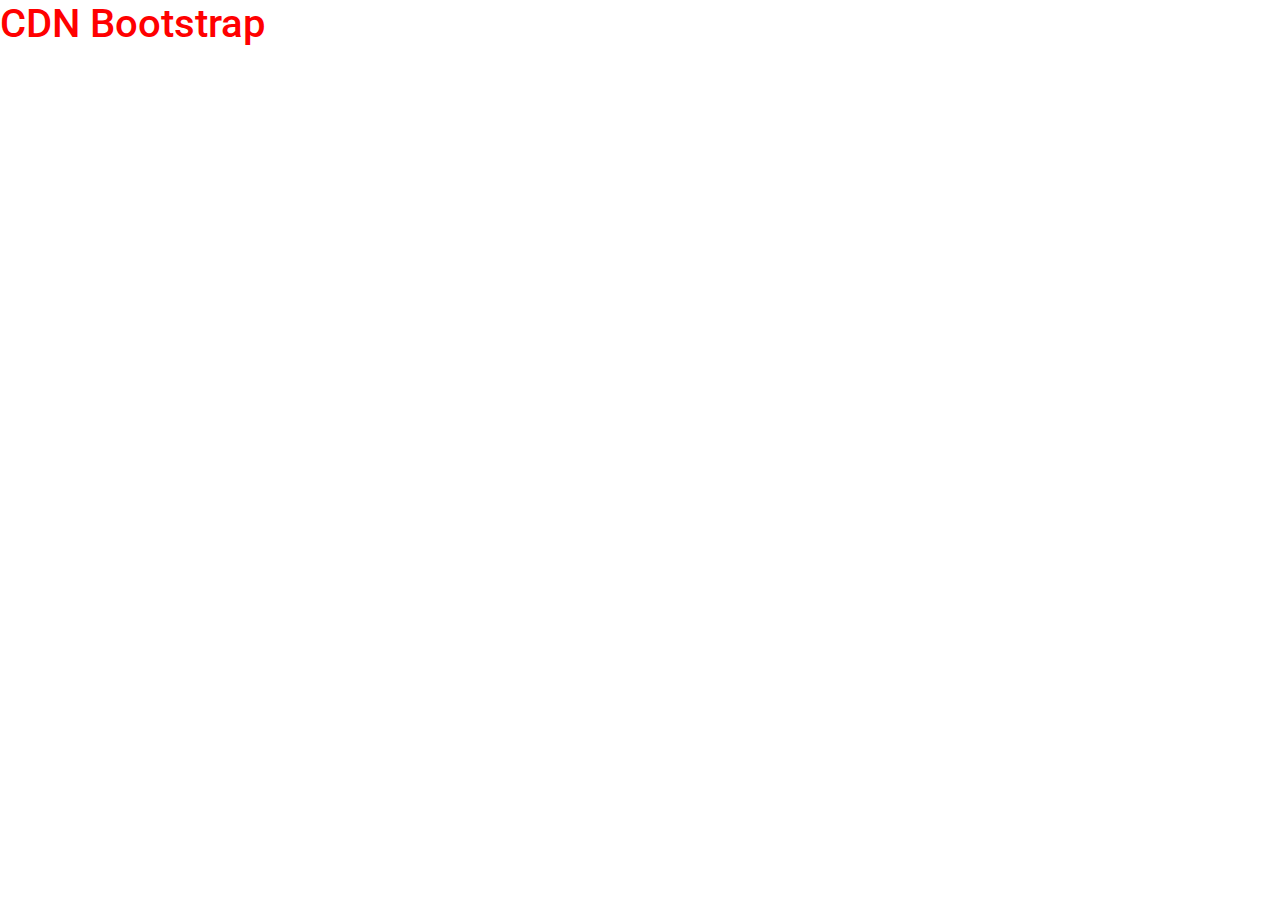
<file: CDN/index.html>
<!DOCTYPE html>
<html lang="en">
<head>
    <meta charset="UTF-8">
    <meta name="viewport" content="width=device-width, initial-scale=1.0">
    
    <link rel="stylesheet" href="https://stackpath.bootstrapcdn.com/bootstrap/4.5.2/css/bootstrap.min.css">
    <link href="https://fonts.googleapis.com/css2?family=Roboto:wght@500&display=swap" rel="stylesheet">
    <link rel="stylesheet" href="style.css">
    <title>CDN Bootstrap</title>

</head>
<body>

    <h1>CDN Bootstrap</h1>
    
</body>
</html>
</file>
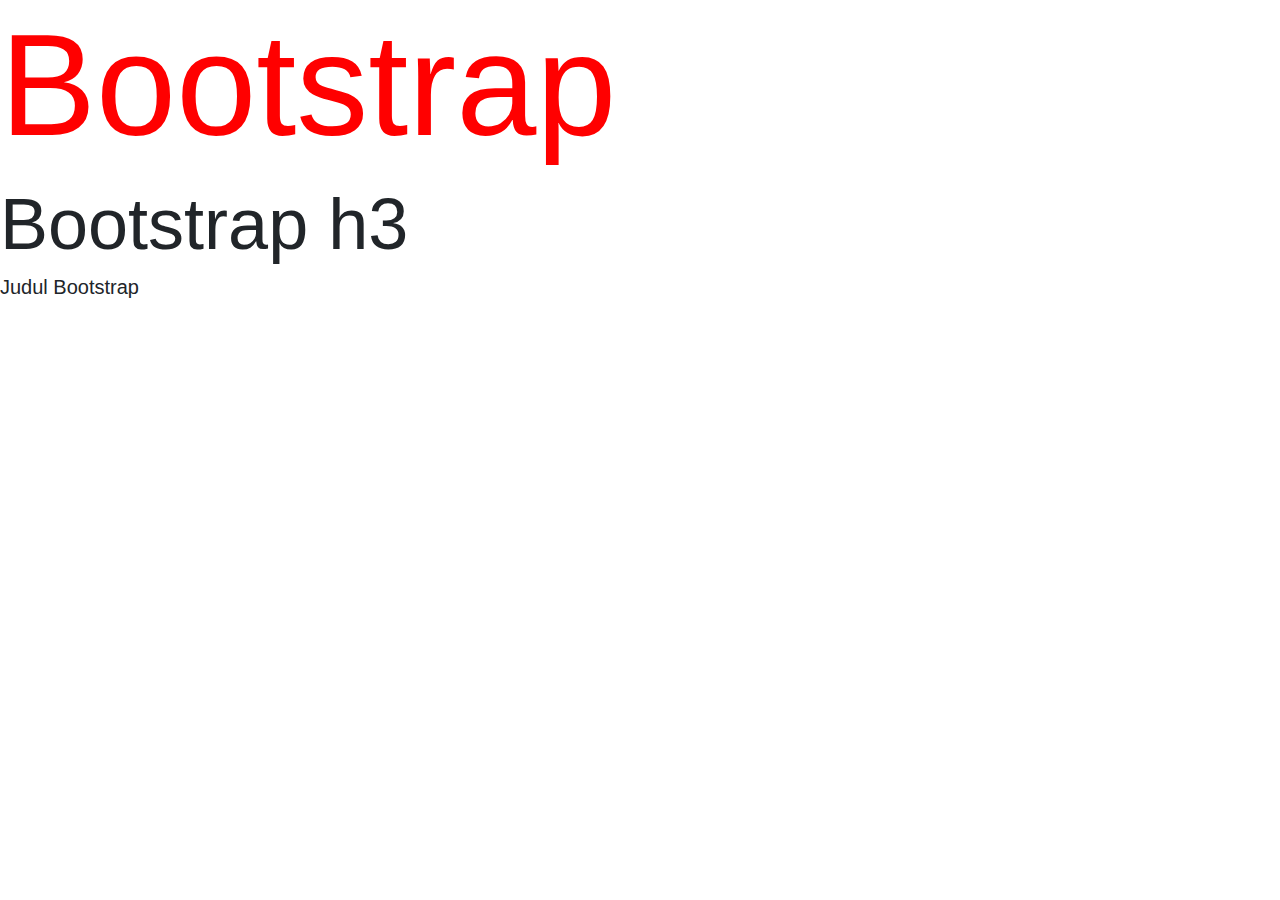
<file: manual/index.html>
<!DOCTYPE html>
<html lang="en">
<head>
    <meta charset="UTF-8">
    <meta name="viewport" content="width=device-width, initial-scale=1.0">
    <title>Document</title>
    
    <link rel="stylesheet" href="css/bootstrap.css">
    <link rel="stylesheet" href="css/style.css">
</head>
<body>
<h1>Bootstrap</h1>

<h3 class="display-3"> Bootstrap h3</h3>
<h2 class="lead"> Judul Bootstrap </h2>


</body>
</html>
</file>
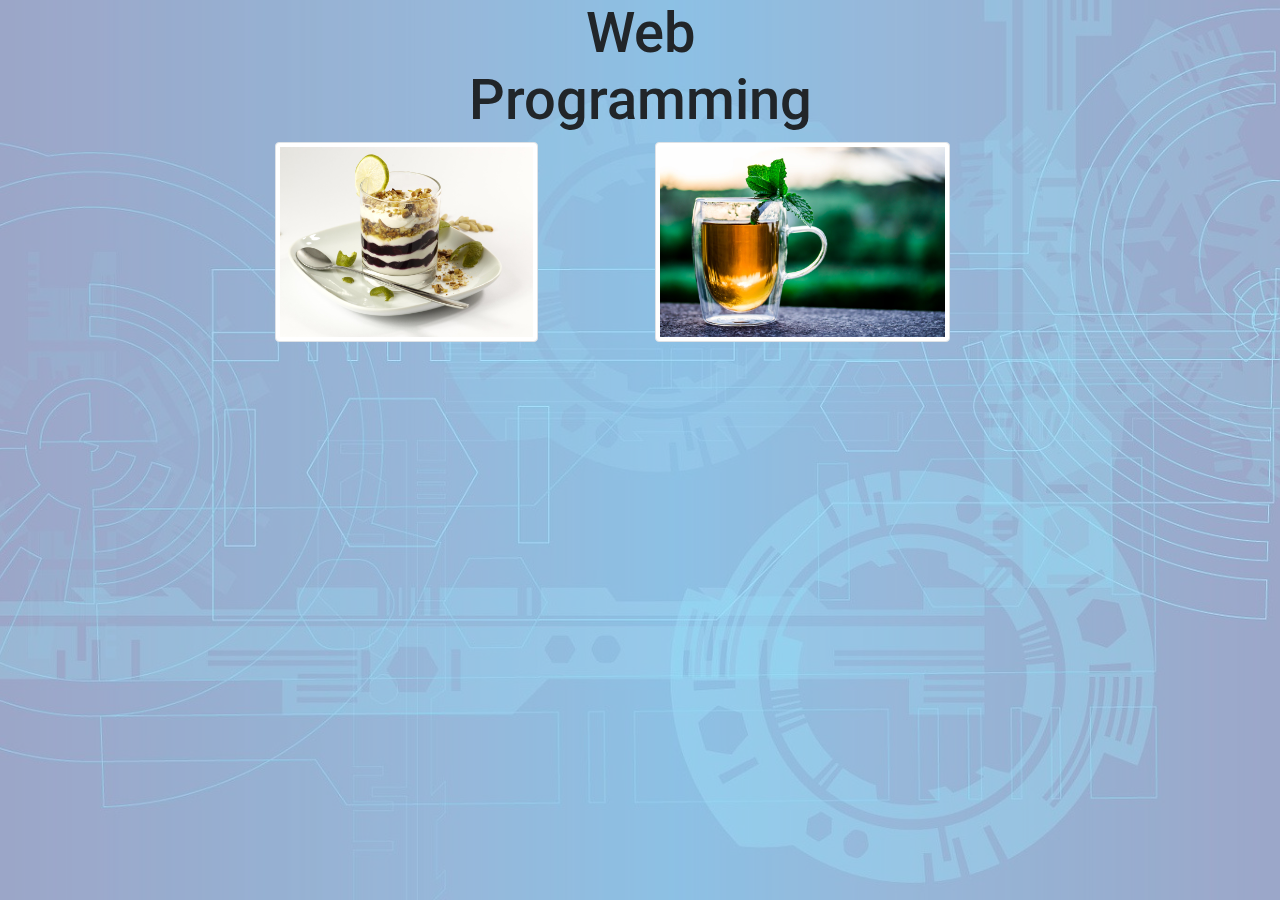
<file: layout/flexcss/index.html>
<!DOCTYPE html>
<html lang="en">
<head>
    <meta charset="UTF-8">
    <meta name="viewport" content="width=device-width, initial-scale=1.0">
    
    <link rel="stylesheet" href="https://stackpath.bootstrapcdn.com/bootstrap/4.5.2/css/bootstrap.min.css">
    <link href="https://fonts.googleapis.com/css2?family=Roboto:wght@500&display=swap" rel="stylesheet">
    <link rel="stylesheet" href="style3.css">
    <title>Layout flex bootstrap implement</title>


</head>
<body>



    <div class="container">
        <div class="row justify-content-center text-center">
            <div class="col-md-4 align-self-center">
                <h1>Web Programming</h1>
            </div>
        </div>

        <div class="row justify-content-center">
            <div class="col-md-4">
                <img src="../../desert1.jpg" alt="gambar1" class="img-thumbnail ukurangambar">
            </div>
            <div class="col-md-4">
                <img src="../../tea.jpg" alt="gambar2" class="img-thumbnail ukurangambar">
            </div>
        </div>


    </div>


   

    
  
    
</body>
</html>
</file>
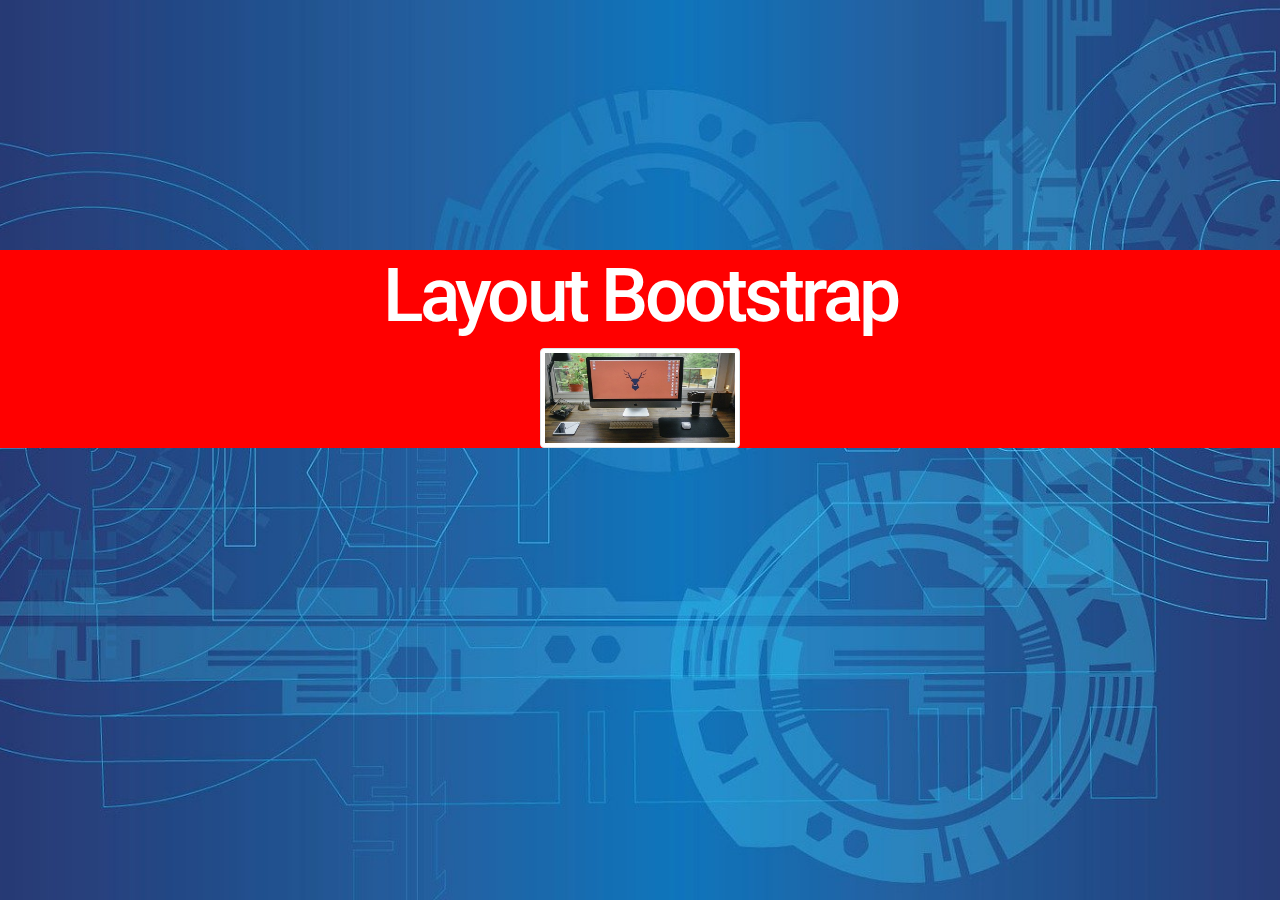
<file: layout/layout1.html>
<!DOCTYPE html>
<html lang="en">
<head>
    <meta charset="UTF-8">
    <meta name="viewport" content="width=device-width, initial-scale=1.0">
    
    <link rel="stylesheet" href="https://stackpath.bootstrapcdn.com/bootstrap/4.5.2/css/bootstrap.min.css">
    <link href="https://fonts.googleapis.com/css2?family=Roboto:wght@500&display=swap" rel="stylesheet">
    <link rel="stylesheet" href="style.css">
    <title>Layout Bootstrap</title>

</head>
<body>

    
    <div class="container-fluid con">
        <h1 class="judul">Layout Bootstrap</h1>
        <img src="img/apple.jpg" alt="apple" class="gmbr d-block img-thumbnail mx-auto" >
    
    </div>
    
</body>
</html>
</file>
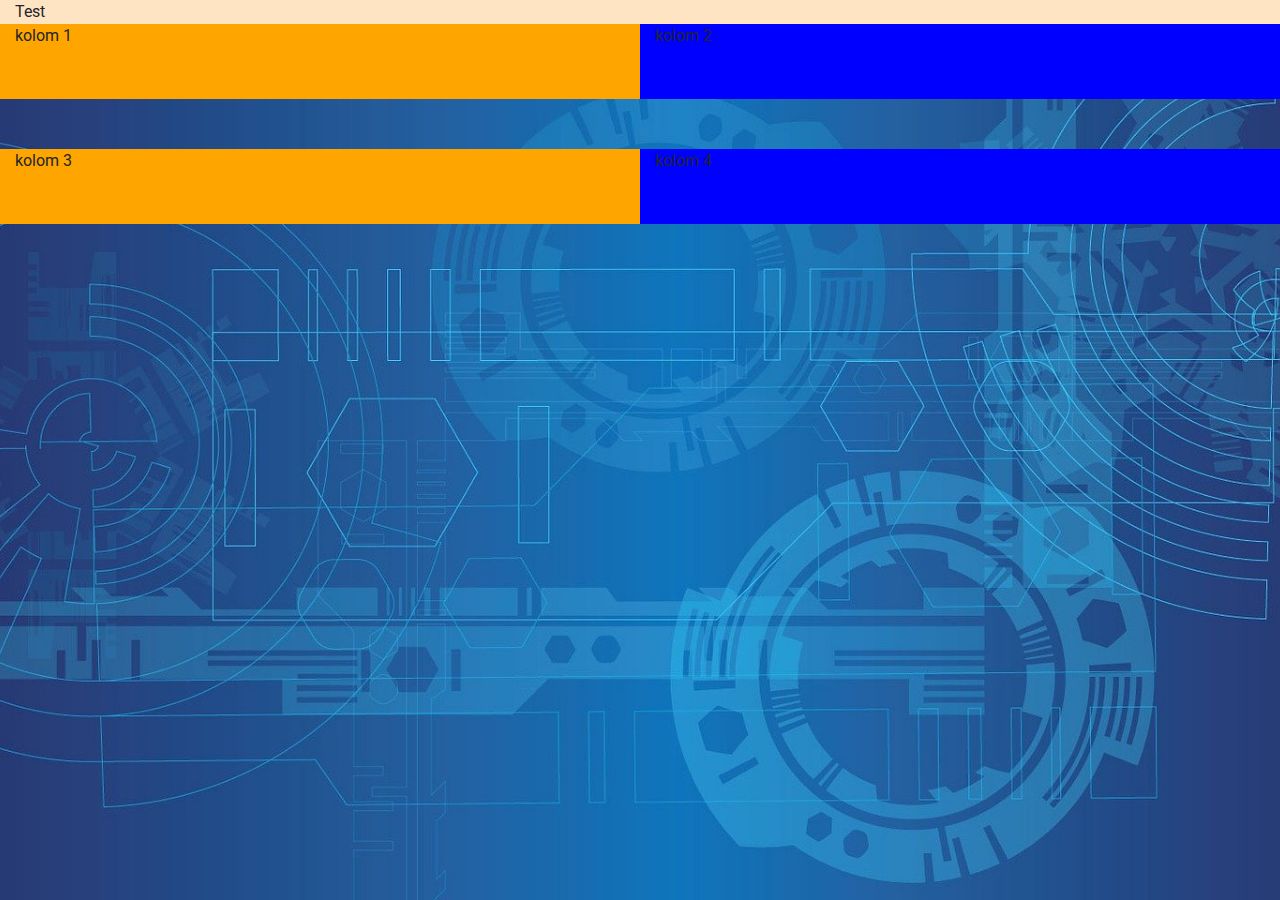
<file: layout/layout2.html>
<!DOCTYPE html>
<html lang="en">
<head>
    <meta charset="UTF-8">
    <meta name="viewport" content="width=device-width, initial-scale=1.0">
    
    <link rel="stylesheet" href="https://stackpath.bootstrapcdn.com/bootstrap/4.5.2/css/bootstrap.min.css">
    <link href="https://fonts.googleapis.com/css2?family=Roboto:wght@500&display=swap" rel="stylesheet">
    <link rel="stylesheet" href="style.css">
    <title>Layout grid  media query bootstrap</title>

<style>

    .warna {
        background-color: bisque;
       
    }
/*xs*/
    @media (max-width: 575px){
        .warna {
            background-color:green;
            
        }
    }
/*sm*/
    @media (min-width: 576px) and (max-width: 767px){
        .warna {
            background-color: indigo;
            
        }
    }

</style>
</head>
<body>

    <div class="container-fluid warna">Test</div>

    <div class="container-fluid">
        <div class="row tinggi">
            <div class="col orange">
                kolom 1
            </div>
            <div class="col biru">
                kolom 2
            </div>
            <div class="w-100"></div>
            <div class="col orange">
                kolom 3
            </div>
            <div class="col biru">
                kolom 4
            </div>
            
        </div>
    </div>

    
  
    
</body>
</html>
</file>
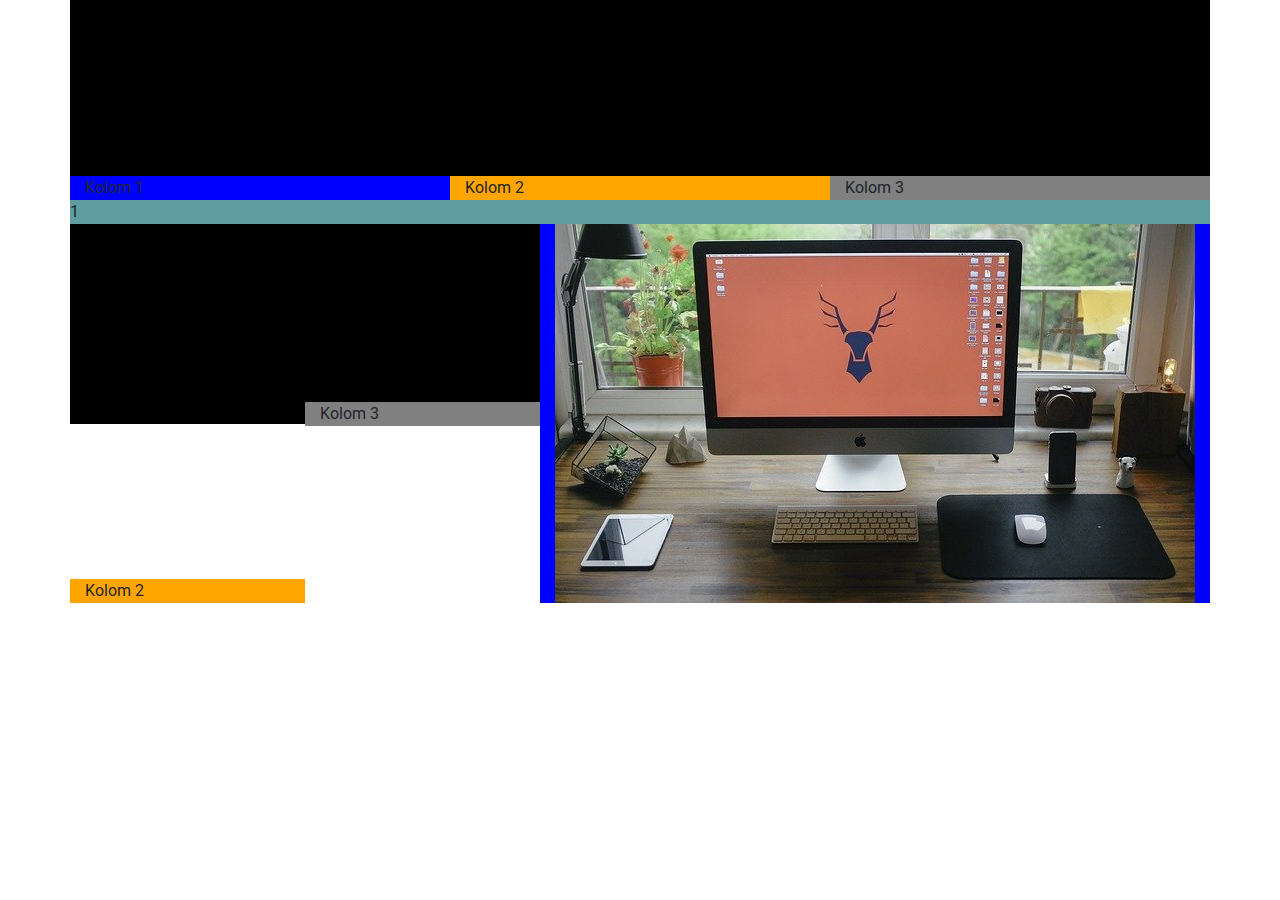
<file: layout/layoutflex.html>
<!DOCTYPE html>
<html lang="en">
<head>
    <meta charset="UTF-8">
    <meta name="viewport" content="width=device-width, initial-scale=1.0">
    
    <link rel="stylesheet" href="https://stackpath.bootstrapcdn.com/bootstrap/4.5.2/css/bootstrap.min.css">
    <link href="https://fonts.googleapis.com/css2?family=Roboto:wght@500&display=swap" rel="stylesheet">
    <link rel="stylesheet" href="style2.css">
    <title>Layout flex bootstrap</title>


</head>
<body>

    <div class="container warna">
        <div class="row tinggi align-items-end">
            <div class="col biru">Kolom 1</div>
            <div class="col orange">Kolom 2</div>
            <div class="col  putih">Kolom 3</div>
            
        </div>
        <div class="row">1</div>

        <div class="row tinggi ">
            <div class="col order-2 biru"><img src="img/apple.jpg" alt=""></div>
            <div class="col align-self-end orange">Kolom 2</div>
            <div class="col align-self-center  putih">Kolom 3</div>
            
        </div>


    </div>

    
  
    
</body>
</html>
</file>
<file: CDN/style.css>
h1{
    font-family: 'Roboto', sans-serif;
    color: red;
}
</file>
<file: manual/css/style.css>
h1{
    font-size: 9rem;
    color: red;
}
</file>
<file: layout/flexcss/style3.css>
body{
    background-color: rgba(238, 238, 238, 0.6) !important;
    background: url(../img/geometric.jpg) no-repeat center center fixed;
    background-size: cover;
    background-blend-mode: color;
}

h1{
    font-size: 3.5em;
}

.ukurangambar{
    height: 200px;
}
</file>
<file: layout/style.css>
.con {
    background-color: red;
}

body{
    background: url(img/geometric.jpg) no-repeat center center fixed ;
    background-size: cover;

}

.judul{
    color: white;
    margin-top: 20%;
    text-align: center;
    font-size: 75px;
    letter-spacing: -.05em;
    line-height: 1.2em;
    font-family: 'Roboto', sans-serif;
}

.gmbr{
    height:100px ;
    width: 200px;
}

.tinggi {
    height: 200px;

}

.biru{
    background-color: blue;
}

.orange{
    background-color: orange;
}
</file>
<file: layout/style2.css>
.warna{
    background-color: cadetblue;
}

.biru{
    background-color: blue;
}

.orange{
    background-color: orange;
}

.putih{
    background-color: gray;
}

.tinggi {
    background-color: black;
    height: 200px;
}
</file>
